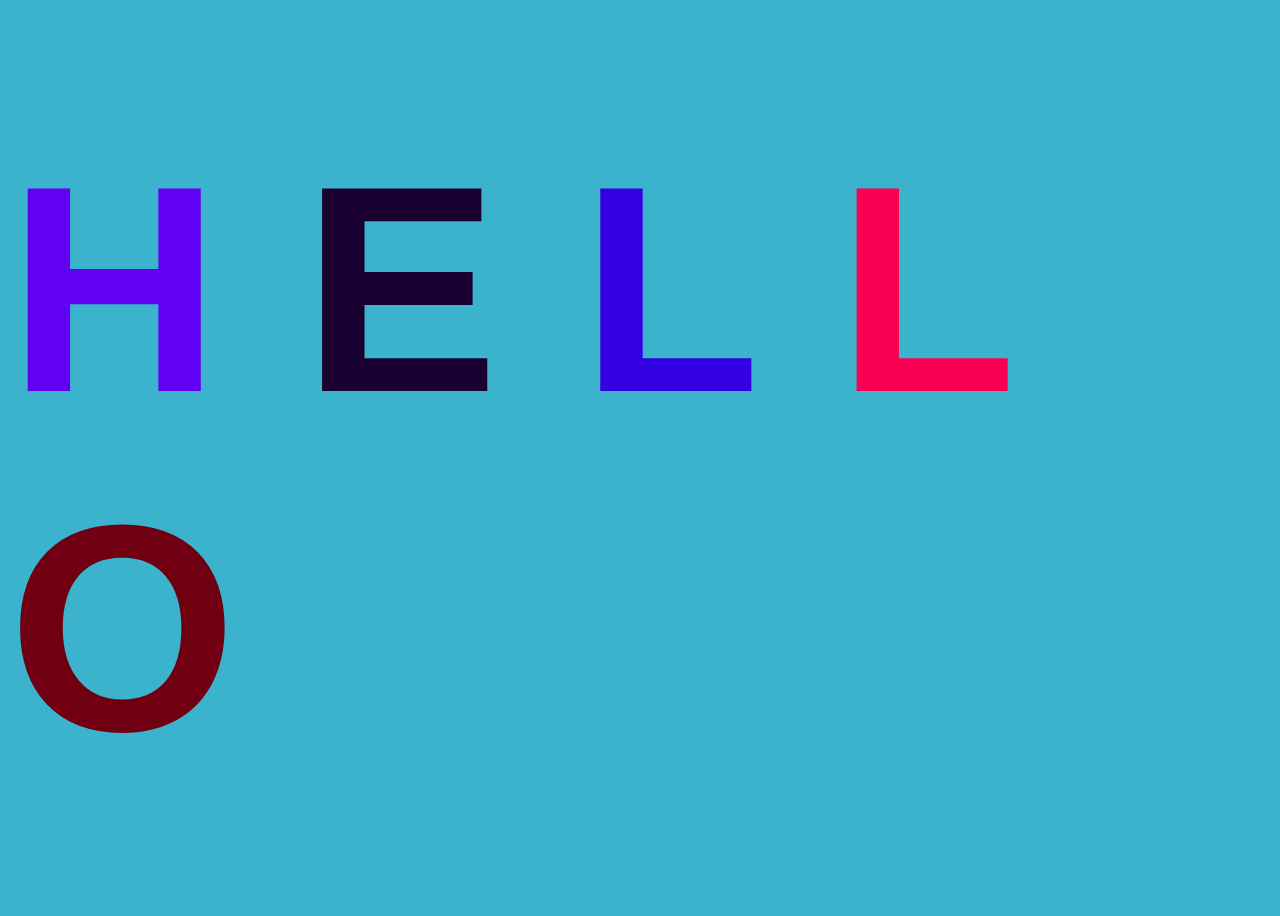
<file: index.html>
<!DOCTYPE html>
<html lang="en">
	<head>
		<meta charset="UTF-8" />
		<meta http-equiv="X-UA-Compatible" content="IE=edge" />
		<meta name="viewport" content="width=device-width, initial-scale=1.0" />
		<title>Colors!</title>
		<link rel="stylesheet" href="style.css" />
	</head>
	<body>
		<h1>
			<span class="letter">H</span>
			<span class="letter">E</span>
			<span class="letter">L</span>
			<span class="letter">L</span>
			<span class="letter">O</span>
		</h1>
		<script src="scratchPad.js"></script>
	</body>
</html>
</file>
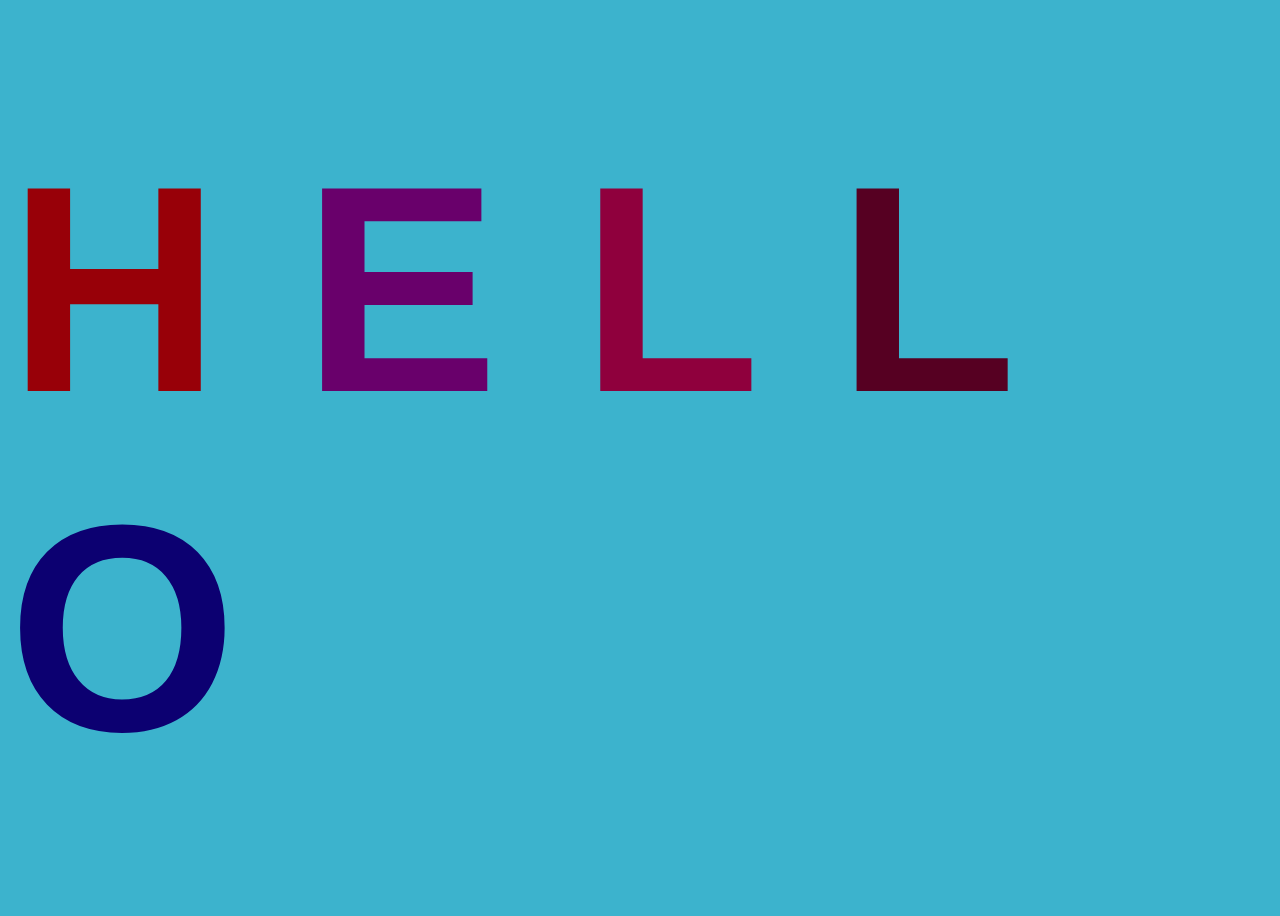
<file: randomColors.html>
<!DOCTYPE html>
<html lang="en">
	<head>
		<meta charset="UTF-8" />
		<meta http-equiv="X-UA-Compatible" content="IE=edge" />
		<meta name="viewport" content="width=device-width, initial-scale=1.0" />
		<title>Colors!</title>
		<link rel="stylesheet" href="colorStyle.css" />
	</head>
	<body>
		<h1>
			<span class="letter">H</span>
			<span class="letter">E</span>
			<span class="letter">L</span>
			<span class="letter">L</span>
			<span class="letter">O</span>
		</h1>
		<script src="scratchPad.js"></script>
	</body>
</html>
</file>
<file: style.css>
body {
	display: flex;
	align-items: center;
	justify-content: center;
	height: 100vh;
	background-color: rgb(60, 179, 205);
}
h1 {
	font-size: 23vw;
	font-family: Impact, Haettenschweiler, "Arial Narrow Bold", sans-serif;
}

.letter {
	transition: color 600ms ease-in-out;
}
</file>
<file: colorStyle.css>
body {
	display: flex;
	align-items: center;
	justify-content: center;
	height: 100vh;
	background-color: rgb(60, 179, 205);
}
h1 {
	font-size: 23vw;
	font-family: Impact, Haettenschweiler, "Arial Narrow Bold", sans-serif;
}

.letter {
	transition: color 600ms ease-in-out;
}
</file>
